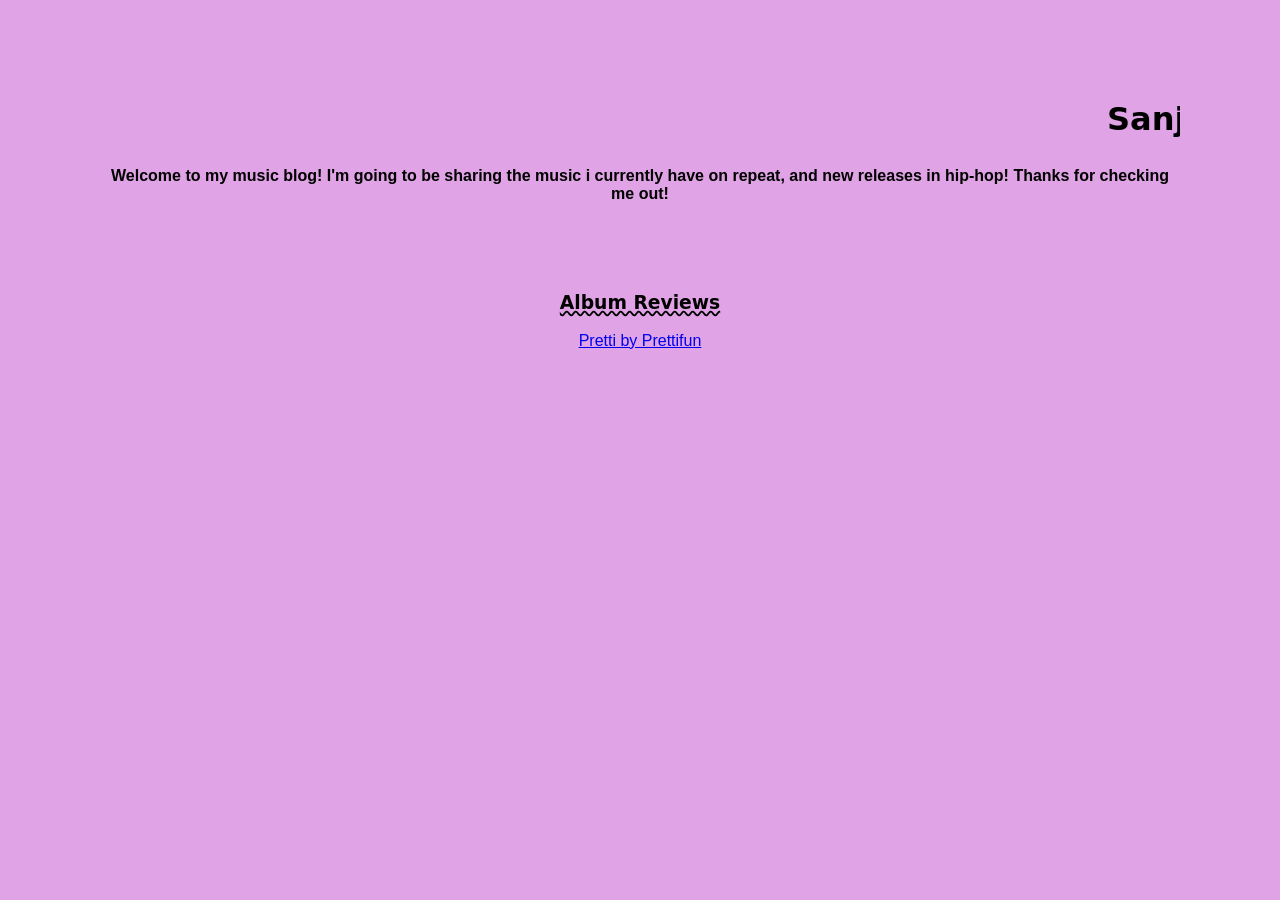
<file: sanjs-music-blog/index.html>
<!DOCTYPE html>
<html>
<body>
<link rel="stylesheet" href="styles.css">
<h1> <marquee>Sanj's Music Blog</marquee></h1>
<p class="bold">Welcome to my music blog! I'm going to be sharing the music i currently have on repeat, and new releases in hip-hop! Thanks for checking me out!</p>
<br>
<br>
<br>
<h3>Album Reviews</h3>
<div class="wrapper">
<a href="prettifun.html">Pretti by Prettifun</a>
</div>
</body>
</html>
</file>
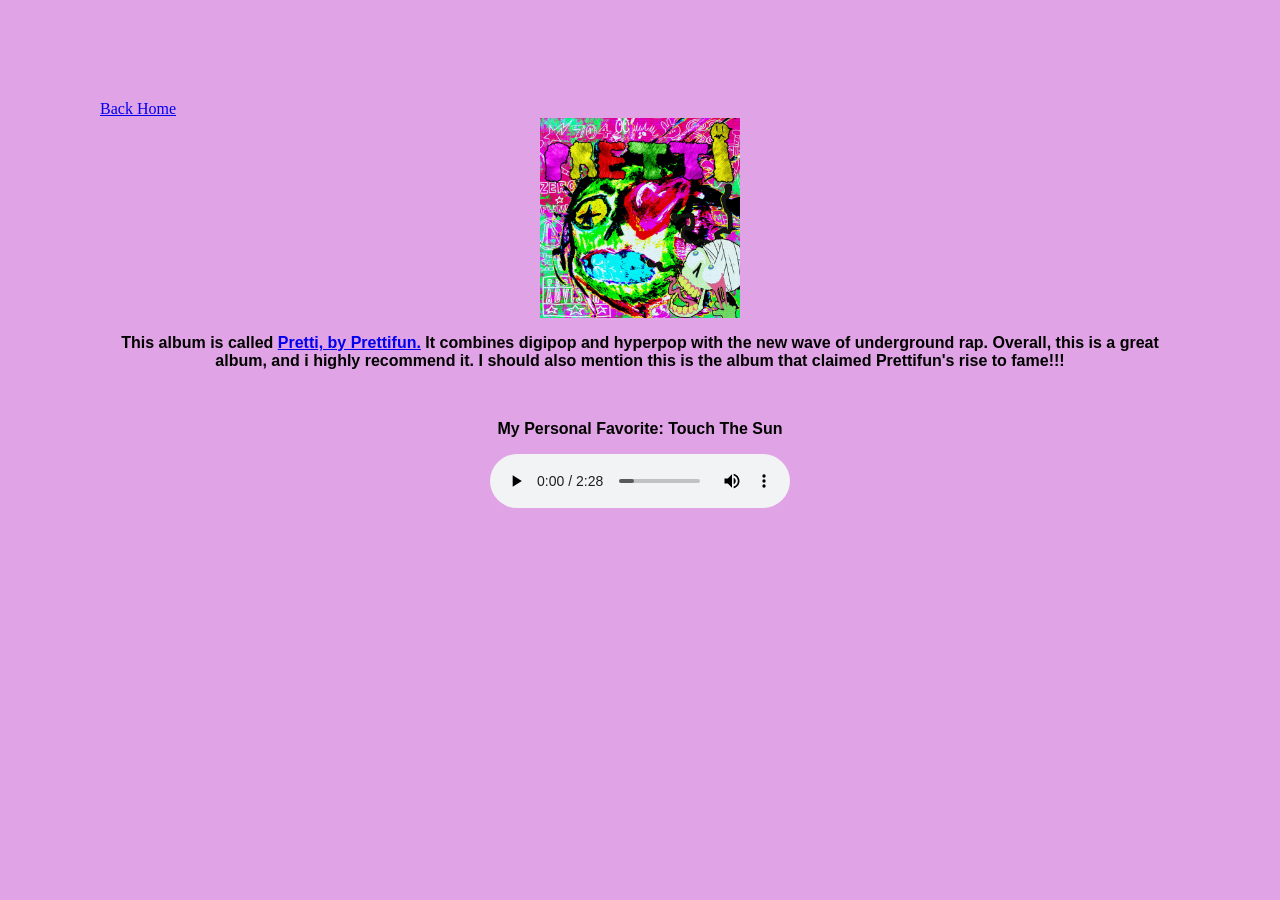
<file: sanjs-music-blog/prettifun.html>
<!DOCTYPE html>
<html>
<div class="wrapper">
<link rel="stylesheet" href="styles.css">
</div>
<body>
<a href="index.html">Back Home</a>
<img class="center" src="pretti.jpeg" alt="Pretti by Prettifun">
<p>This album is called <a href="https://open.spotify.com/album/2hj7T4paA1JhNzVU9vIjsX">Pretti, by Prettifun.</a> It combines digipop and hyperpop with the new wave of underground rap. Overall, this is a great album, and i highly recommend it. I should also mention this is the album that claimed Prettifun's rise to fame!!!</p>
<br>
<p> My Personal Favorite: Touch The Sun</p>
<div class="audio-container">
<br>
 <audio src="Touch The Sun.mp3" controls></audio>
</div>
</body>
</file>
<file: sanjs-music-blog/styles.css>
h1{
    text-align: center;
    font-family:system-ui, -apple-system, BlinkMacSystemFont, 'Segoe UI', Roboto, Oxygen, Ubuntu, Cantarell, 'Open Sans', 'Helvetica Neue', sans-serif
}

body{
    background-color:rgb(224, 163, 229);
    margin:100px;
}

p{
    text-align: center;
    font-family: "Comic Sans MS", "Comic Sans", cursive, sans-serif;
    font-weight: bold;
}

img{
    width:200px;
    height:200px;
}

.center{
    display: block;
    margin-left: auto;
    margin-right: auto;
}
.audio-container {
    display: flex;
    justify-content: center;
    align-items: center;
}
h3{
    text-align: center;
    text-decoration: underline;
    text-decoration-style: wavy;
    font-family:system-ui, -apple-system, BlinkMacSystemFont, 'Segoe UI', Roboto, Oxygen, Ubuntu, Cantarell, 'Open Sans', 'Helvetica Neue', sans-serif
}

.wrapper{
    text-align: center;
    font-family: "Comic Sans MS", "Comic Sans", cursive, sans-serif;
}

a:hover{
    color: rgb(229, 220, 163);
}

h1:hover{
    color: rgb(229, 220, 163);
}
</file>
